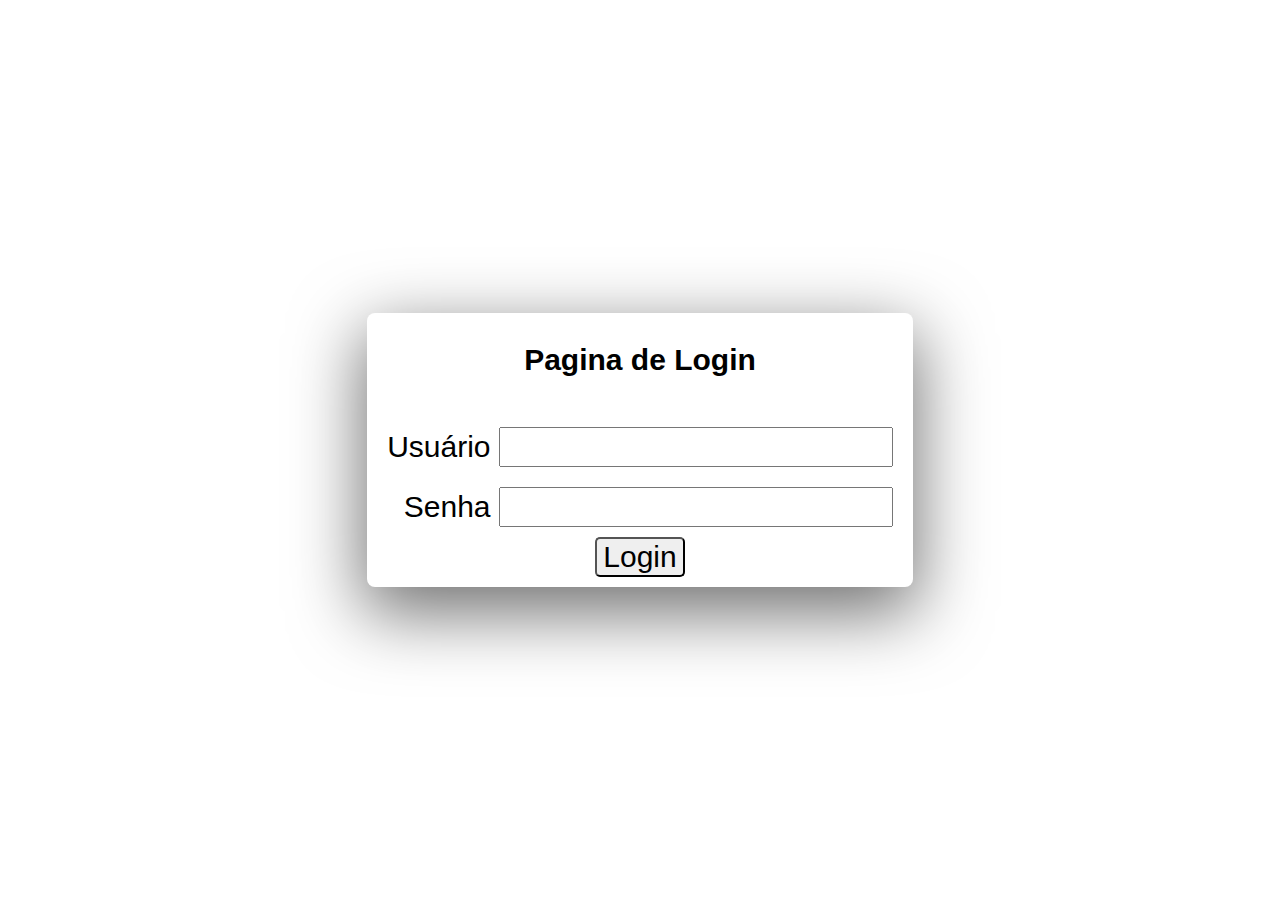
<file: adm/index.html>
<!DOCTYPE html>
<html lang="pt-br">

<head>
    <meta charset="UTF-8">
    <meta http-equiv="X-UA-Compatible" content="IE=edge">
    <meta name="viewport" content="width=device-width, initial-scale=1.0">
    <link rel="stylesheet" href="../css/login.css">
    <title>Tela de Login</title>
</head>

<body>
    <header>

    </header>
    <main>
        <div class="container">
            <div class="login">
                <h3>Pagina de Login</h3>
                <form action="../backend/_validar_login.php" method="post">
                    <div class="center">
                        <div>
                            <label for="email" >Usuário</label>
                            <input type="email" name="email" id="email" requeride>
                        </div>
                        <div>
                            <label for="senha">Senha</label>
                            <input type="password" requeride name="senha" id="senha">
                        </div>

                        <input class="botaolog" type="submit" name="cadastrar" value="Login">
                    </div>
                </form>
            </div>
        </div>

    </main>
    <footer>
    </footer>

</body>

</html>
</file>
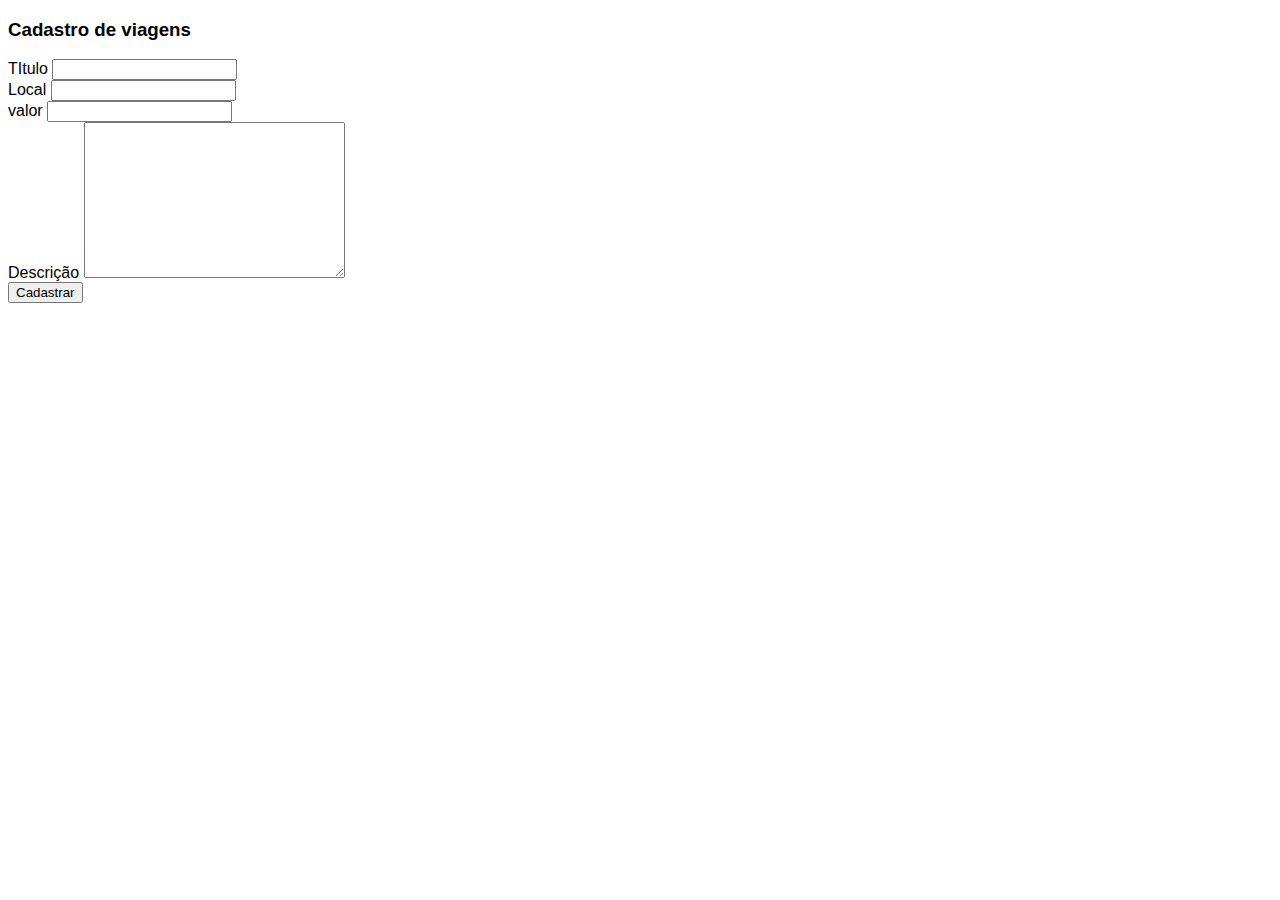
<file: cadastrar_viagens.html>
<!DOCTYPE html>
<html lang="en">
<head>
    <meta charset="UTF-8">
    <meta http-equiv="X-UA-Compatible" content="IE=edge">
    <meta name="viewport" content="width=device-width, initial-scale=1.0">
    <title>Cadastro de viagens</title>
    <link rel="stylesheet" href="css/style.css">
</head>
<body>
    <div id="container">
        <h3>Cadastro de viagens</h3>

        <form action="backend/_cadastrar_viagens.php" method="post">
            <div>
            <label for="titulo">TItulo</label>
            <input type="text" name="titulo" id="titulo">
        </div>

        <div>
            <label for="local">Local</label>
            <input type="text" name="local" id="local">
        </div>

        <div>
            <label for="valor">valor</label>
            <input type="number" name="valor" id="valor">
        </div>

        <div>
            <label for="desc">Descrição</label>
            <textarea name="desc" id="desc" cols="30" rows="10"></textarea>
        </div>
        <input type="submit" name="cadastrar" value="Cadastrar">


        </form>
    </div>
    
</body>
</html>
</file>
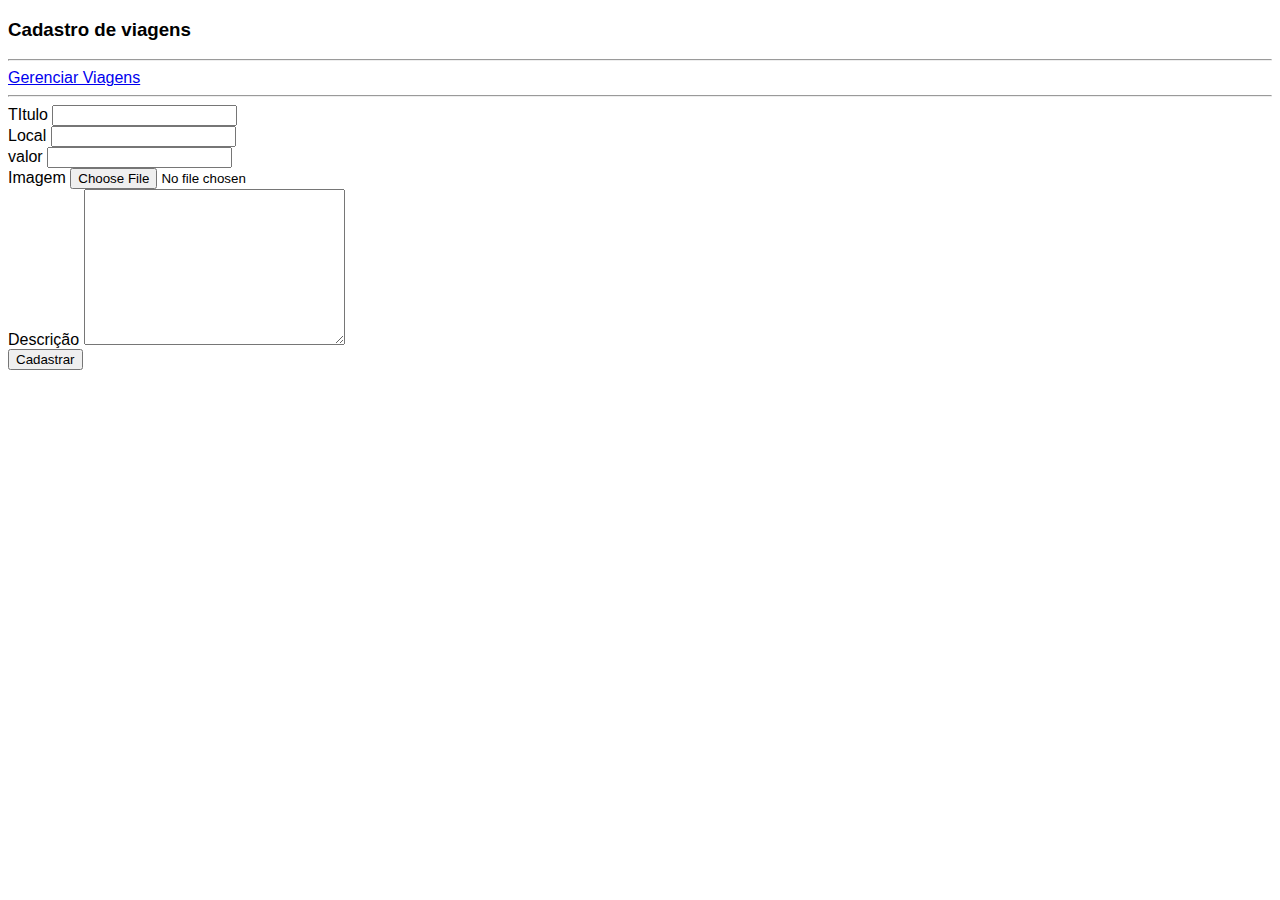
<file: adm/cadastrar_viagens.html>
<!DOCTYPE html>
<html lang="en">
<head>
    <meta charset="UTF-8">
    <meta http-equiv="X-UA-Compatible" content="IE=edge">
    <meta name="viewport" content="width=device-width, initial-scale=1.0">
    <title>Cadastro de viagens</title>
    <link rel="stylesheet" href="../css/style.css">
</head>
<body>
    <div id="container">
        <h3>Cadastro de viagens</h3>
        <hr>
        <a href="gerenciar_viagens.php">Gerenciar Viagens</a>
        <hr>

        <form action="../backend/_cadastrar_viagens.php" method="post" enctype="multipart/form-data">
            <div>
            <label for="titulo">TItulo</label>
            <input type="text" name="titulo" id="titulo">
        </div>

        <div>
            <label for="local">Local</label>
            <input type="text" name="local" id="local">
        </div>

        <div>
            <label for="valor">valor</label>
            <input type="number" name="valor" id="valor">
        </div>
        <div>
            <label for="img">Imagem</label>
            <input type="file" name="img" id="img">
        </div>

        <div>
            <label for="desc">Descrição</label>
            <textarea name="desc" id="desc" cols="30" rows="10"></textarea>
        </div>
        <input type="submit" name="cadastrar" value="Cadastrar">


        </form>
    </div>
    
</body>
</html>
</file>
<file: css/login.css>
* {
    font-family: 'Segoe UI', Tahoma, Geneva, Verdana, sans-serif;
    font-size: 30px;
    

}
body{
    margin: 0px;
    padding: 0px;
}
.container{
    display: grid;
    place-content: center;
    height: 100vh;

}
.login{
    box-shadow: rgba(0, 0, 0, 0.56) 0px 22px 70px 4px;
    border-radius: 8px;
}
.center{
    text-align: right;
}

.botaolog{
    margin: 0 auto;
    display: block;
    border-radius: 5px;
}
.login div{
    padding: 10px;
}

h3{
text-align: center;
    display: block;
}
</file>
<file: css/style.css>
*{
    box-sizing: border-box;
    font-family: 'Segoe UI', Tahoma, Geneva, Verdana, sans-serif;

}

.grid-viagens{
    display: grid;
    grid-template-columns: repeat(3,1fr);
    gap: 10px;
}

.figure-viagens{
    border: 1px solid black;
    margin: 0 auto;
    border-radius: 4px;
}

.img-viagens{
    width: 100%;

}
.figc-viagens{
    padding:10px;
}

.btn-comprar{
    font-size: 16px;
    display: block;
    padding: 12px 16px;
    margin: 10px auto;
    background-color: rgb(59, 222, 94);
    border: none;
    border-radius: 5px;
    font-weight: bold;
}

table, tr, th, td{
    border: 1px solid black;
}

.img-edit{
    width: 350px;
    display: block;
}
</file>
